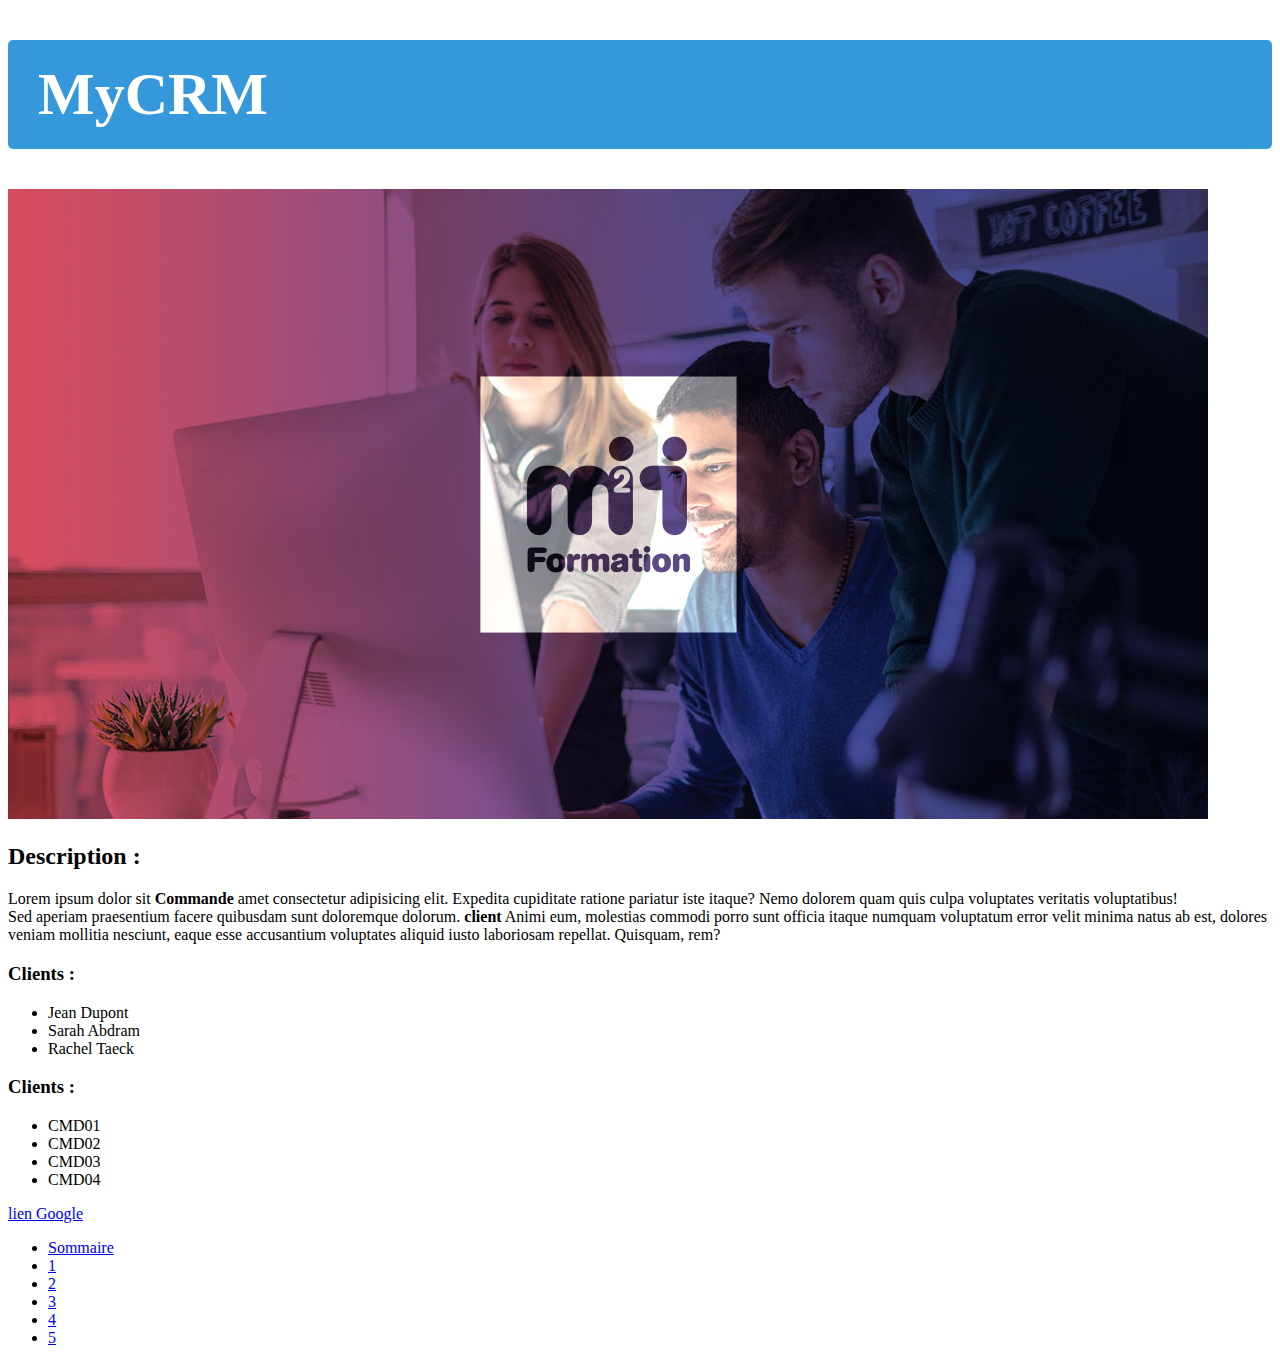
<file: HTML-CSS/HTML-CSS-Intro/home.html>
<!DOCTYPE html>
<html lang="en">
<head>
    <meta charset="UTF-8">
    <meta http-equiv="X-UA-Compatible" content="IE=edge">
    <meta name="viewport" content="width=device-width, initial-scale=1.0">
    <meta name="description" content="Cette application permet de faire de la gestion de commande et de client.”">
    <link rel="icon" href="image/favicon.ico">
    <link href="https://cdn.jsdelivr.net/npm/bootstrap@5.2.0-beta1/dist/css/bootstrap.min.css" rel="stylesheet" integrity="sha384-0evHe/X+R7YkIZDRvuzKMRqM+OrBnVFBL6DOitfPri4tjfHxaWutUpFmBp4vmVor" crossorigin="anonymous">
    <link rel="stylesheet" href="css/style.css">

    <title>MyCRM</title>

</head>
<body>
    <div class="container">
        <h1 class="box">MyCRM</h1>

        <img src="image/image_crm.jpg" alt="">

        <h2>Description :</h2>

        <p> Lorem ipsum dolor sit <strong>Commande</strong> amet consectetur adipisicing elit. Expedita cupiditate ratione pariatur iste itaque? Nemo dolorem quam quis culpa voluptates veritatis voluptatibus! <br/>
            Sed aperiam praesentium facere quibusdam sunt doloremque dolorum.
            <strong>client</strong> Animi eum, molestias commodi porro sunt officia itaque numquam voluptatum error velit minima natus ab est, dolores veniam mollitia nesciunt, eaque esse accusantium voluptates aliquid iusto laboriosam repellat. Quisquam, rem?</p>


        <h3>Clients :</h3>
        <ul>
            <li>Jean Dupont</li>
                <li>Sarah Abdram</li>
                    <li>Rachel Taeck</li>
        </ul>

        <h3>Clients :</h3>
        <ul>
            <li>CMD01</li>
            <li>CMD02</li>
            <li>CMD03</li>
            <li>CMD04</li>
        </ul>
        <a href="https://www.google.fr/" target="_blank">lien Google</a>
    </div>
    <nav aria-label="Page navigation example">
        <ul class="pagination justify-content-center my-4">
			<li class="page-item "><a class="page-link" href="index.html">Sommaire</a></li>
			<li class="page-item "><a class="page-link" href="page1.html">1</a></li>
			<li class="page-item disabled"><a class="page-link" href="home.html">2</a></li>
			<li class="page-item"><a class="page-link" href="tableaux.html">3</a></li>
			<li class="page-item "><a class="page-link" href="formulaire.html">4</a></li>
			<li class="page-item"><a class="page-link" href="tp5.html">5</a></li>
        </ul>
    </nav>

</body>
</html>
</file>
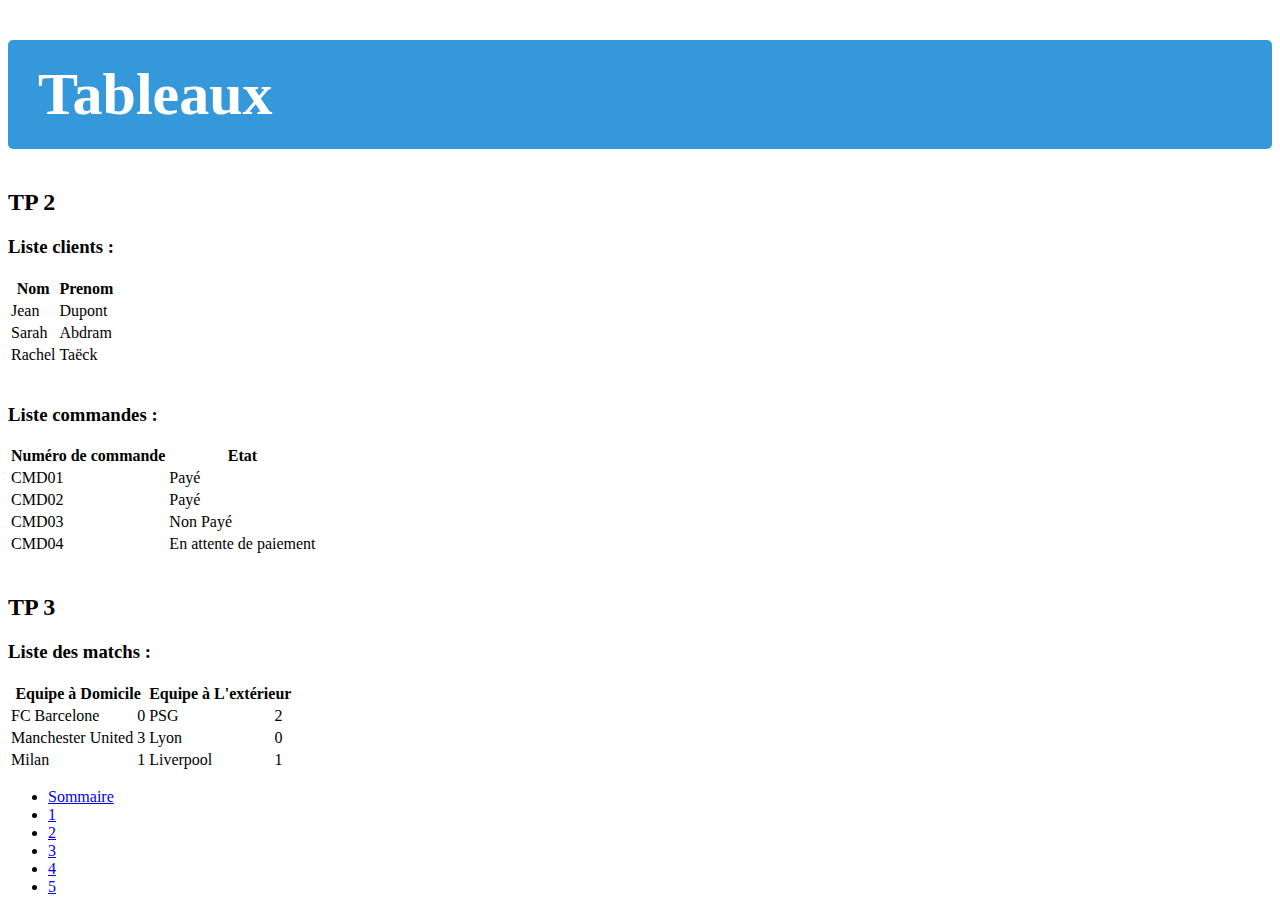
<file: HTML-CSS/HTML-CSS-Intro/tableaux.html>
<!DOCTYPE html>
<html lang="en">
<head>
    <meta charset="UTF-8">
    <meta http-equiv="X-UA-Compatible" content="IE=edge">
    <meta name="viewport" content="width=device-width, initial-scale=1.0">
    <link rel="icon" href="image/favicon.ico">
    <link href="https://cdn.jsdelivr.net/npm/bootstrap@5.2.0-beta1/dist/css/bootstrap.min.css" rel="stylesheet" integrity="sha384-0evHe/X+R7YkIZDRvuzKMRqM+OrBnVFBL6DOitfPri4tjfHxaWutUpFmBp4vmVor" crossorigin="anonymous">
    <link rel="stylesheet" href="css/style.css">
    <title>HTML intro Page2</title>
</head>
<body>
    <div class="container-fluid">

        <h1 class="box">Tableaux</h1>
        <div class="container">

            <h2>TP 2</h2>
            <h3>Liste clients :</h3>
            <table class="table">
                <thead class="table-dark">
                    <tr>
                        <th>Nom</th>
                        <th>Prenom</th>
                    </tr>
                </thead>
                <tbody>
                    <tr><td>Jean</td><td>Dupont</td></tr>
                    <tr><td>Sarah</td><td>Abdram</td></tr>
                    <tr><td>Rachel</td><td>Taëck</td></tr>
                </tbody>
            </table>
            <br/>
            <h3>Liste commandes :</h3>
            <table class="table">
                <thead class="table-dark">
                    <tr>
                        <th>Numéro de commande</th>
                        <th>Etat</th>
                    </tr>
                </thead>
                <tbody>
                    <tr><td>CMD01</td><td>Payé</td></tr>
                    <tr><td>CMD02</td><td>Payé</td></tr>
                    <tr><td>CMD03</td><td>Non Payé</td></tr>
                    <tr><td>CMD04</td><td>En attente de paiement</td></tr>
                </tbody>
            </table>
            <br/>
        </div>
        <div class="container">
            <h2>TP 3</h2>
            <h3>Liste des matchs :</h3>
            <table class="table">
                <thead class="table-dark">
                    <tr>
                        <th colspan="2">Equipe à Domicile</th>
                        <th colspan="2">Equipe à L'extérieur</th>
                    </tr>
                </thead>
                <tbody>
                    <tr><td>FC Barcelone</td><td>0</td><td>PSG</td><td>2</td></tr>
                    <tr><td>Manchester United</td><td>3</td><td>Lyon</td><td>0</td></tr>
                    <tr><td>Milan</td><td>1</td><td>Liverpool</td><td>1</td></tr>
                </tbody>
            </table>
        </div>
    </div>
    <nav aria-label="Page navigation example">
        <ul class="pagination justify-content-center my-4">
			<li class="page-item "><a class="page-link" href="index.html">Sommaire</a></li>
			<li class="page-item "><a class="page-link" href="page1.html">1</a></li>
			<li class="page-item "><a class="page-link" href="home.html">2</a></li>
			<li class="page-item disabled"><a class="page-link" href="tableaux.html">3</a></li>
			<li class="page-item "><a class="page-link" href="formulaire.html">4</a></li>
			<li class="page-item"><a class="page-link" href="tp5.html">5</a></li>
        </ul>
    </nav>

</body>
</html>
</file>
<file: HTML-CSS/HTML-CSS-Intro/css/style.css>
.box {
  padding: 20px 30px;
  background-color: #3498db ;
  color:white;
  font-weight:900;
  font-size:60px;
  cursor:pointer;
  animation: hinge 2.2s 1 ease-in-out;
  transform-origin:top left;
  border-radius:5px;
}
  @keyframes hinge {
  20%,60% {
    transform: rotate(70deg);
  } 40%,80% {
    transform: rotate(55deg);
    opacity:1;
  } 100% {
    transform: translateY(600px);
    opacity:0;
  }
}
</file>
